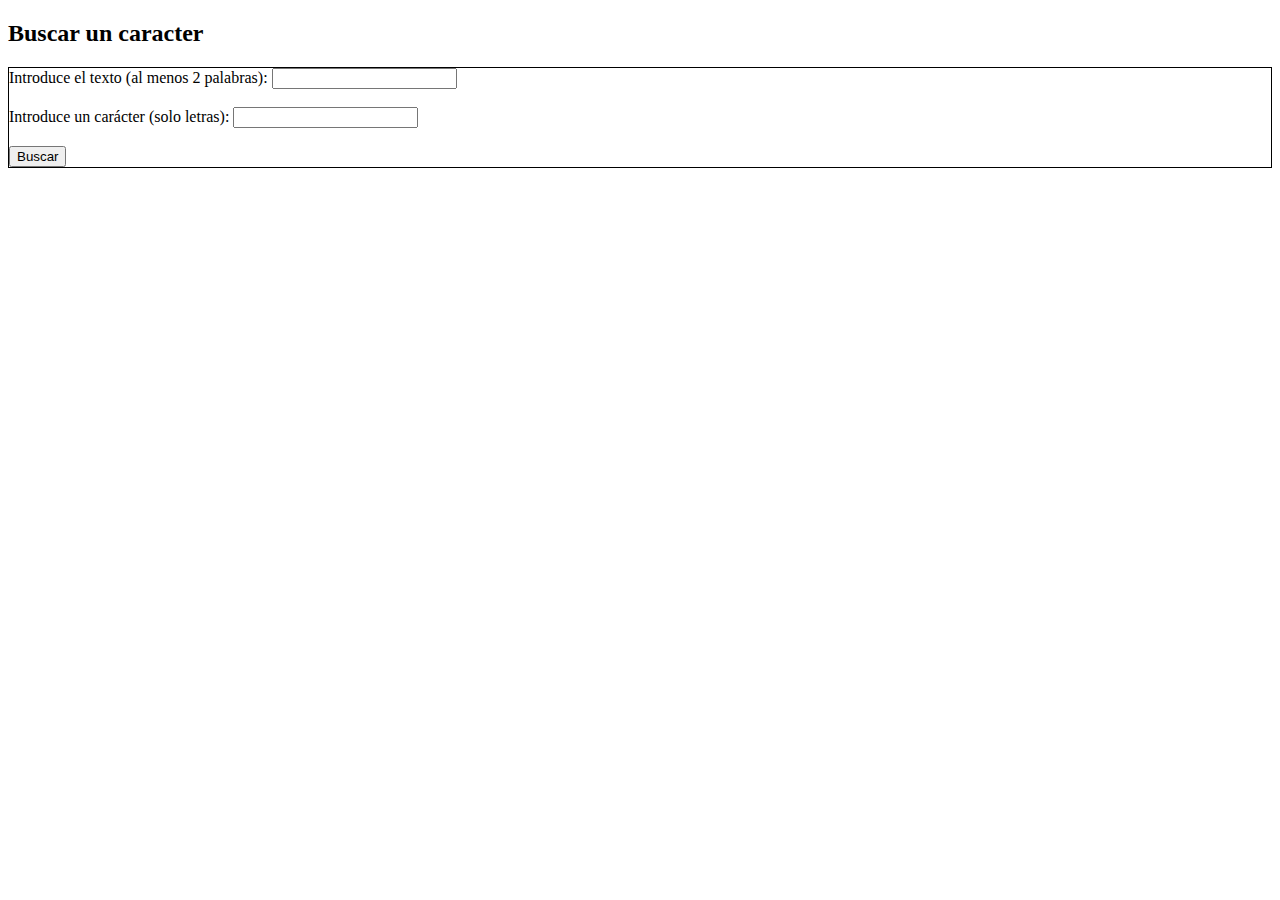
<file: Examen_opA.html>
<!DOCTYPE html>
<html lang="en">
<head>
    <meta charset="UTF-8">
    <meta name="viewport" content="width=device-width, initial-scale=1.0">
    <title>Examen Daw2 desarrolo en entorno cliente , Elbachir</title>
</head>
<body>
    <h2>Buscar un caracter</h2>
    
    <form id="searchForm" style="border: solid 1px black;">
        <label for="text">Introduce el texto (al menos 2 palabras):</label>
        <input type="text" id="text" required>
        <br><br>
        
        <label for="character">Introduce un carácter (solo letras):</label>
        <input type="text" id="character" maxlength="1" required>
        <br><br>
        
        <button type="button" onclick="buscarPalabras()">Buscar</button>
    </form>
    
    <p id="message"></p>
    <ul id="lista_resultat"></ul>

    <script src="Examen_opA.js"> </script>
</body>
</html>
</file>
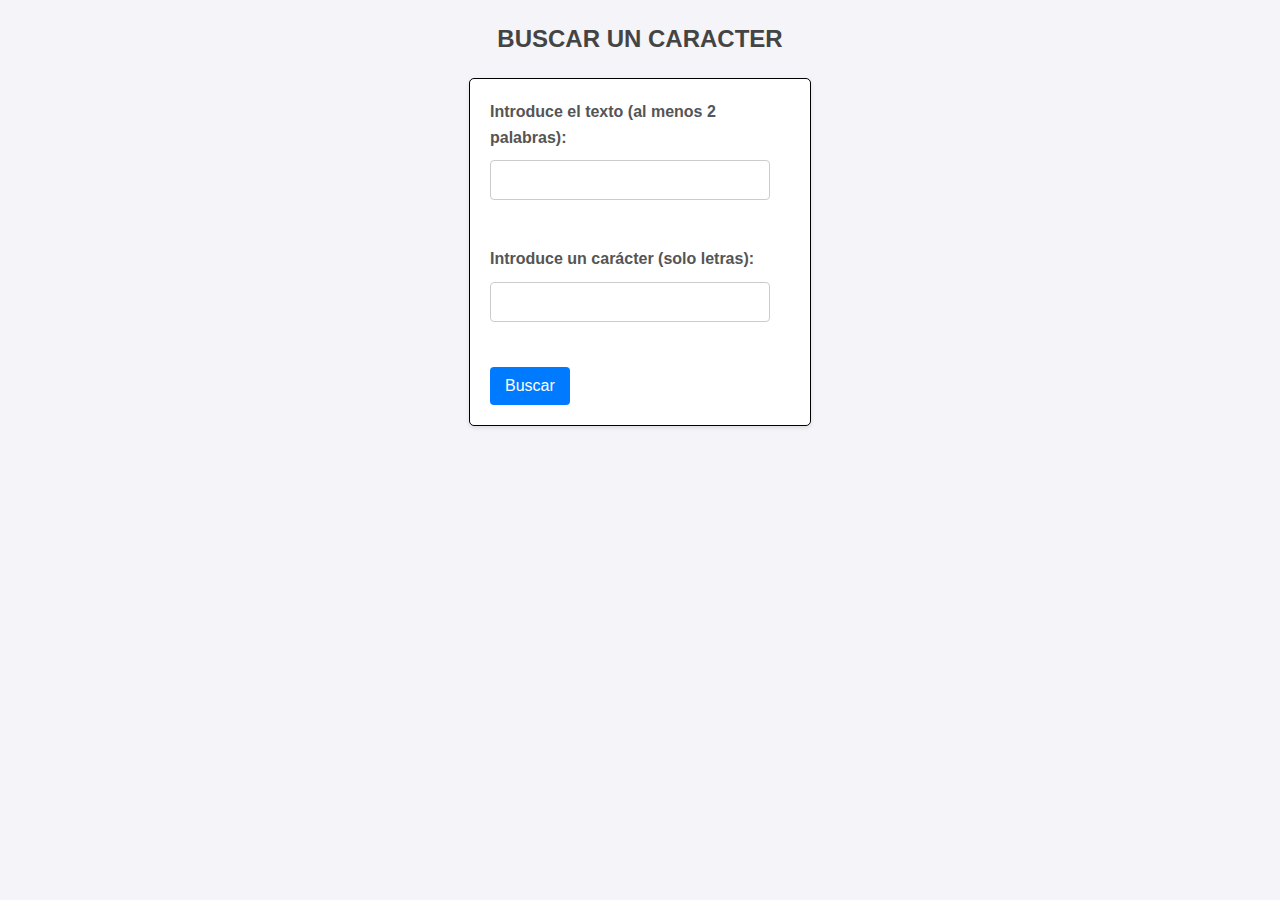
<file: examen/Examen_opA.html>
<!DOCTYPE html>
<html lang="en">
<head>
    <meta charset="UTF-8">
    <link rel="stylesheet" href="../style/estilo.css">
    <meta name="viewport" content="width=device-width, initial-scale=1.0">
    <title>Examen Daw2 desarrolo en entorno cliente , Elbachir</title>
</head>
<body>
    <h2>Buscar un caracter</h2>
    
    <form id="searchForm" style="border: solid 1px black;">
        <label for="text">Introduce el texto (al menos 2 palabras):</label>
        <input type="text" id="text" required>
        <br><br>
        
        <label for="character">Introduce un carácter (solo letras):</label>
        <input type="text" id="character" maxlength="1" required>
        <br><br>
        
        <button type="button" onclick="buscarPalabras()">Buscar</button>
    </form>
    
    <p id="message"></p>
    <ul id="lista_resultat"></ul>

    <script src="Examen_opA.js"> </script>
</body>
</html>
</file>
<file: style/estilo.css>
/* General Styles */
body {
    font-family: Arial, sans-serif;
    line-height: 1.6;
    margin: 0;
    padding: 0;
    background-color: #f4f4f9;
    color: #333;
    display: flex;
    flex-direction: column;
    align-items: center;
    min-height: 100vh;
}

/* Header */
h2 {
    margin-top: 20px;
    color: #444;
    text-transform: uppercase;
}

/* Form Styles */
#searchForm {
    background: #fff;
    border: 1px solid #ccc;
    border-radius: 5px;
    padding: 20px;
    width: 300px;
    box-shadow: 0 2px 4px rgba(0, 0, 0, 0.1);
}

label {
    display: block;
    margin-bottom: 10px;
    font-weight: bold;
    color: #555;
}

input[type="text"] {
    width: calc(100% - 20px);
    padding: 10px;
    margin-bottom: 20px;
    border: 1px solid #ccc;
    border-radius: 4px;
    box-sizing: border-box;
    font-size: 1em;
    outline: none;
    transition: border-color 0.3s;
}

input[type="text"]:focus {
    border-color: #007bff;
}

/* Button Styles */
button {
    background-color: #007bff;
    color: #fff;
    border: none;
    padding: 10px 15px;
    border-radius: 4px;
    cursor: pointer;
    font-size: 1em;
    transition: background-color 0.3s, transform 0.2s;
}

button:hover {
    background-color: #0056b3;
    transform: scale(1.05);
}

/* Message and Results */
#message {
    margin-top: 20px;
    font-size: 1em;
    color: #333;
}

#lista_resultat {
    list-style-type: none;
    padding: 0;
    margin-top: 10px;
}

#lista_resultat li {
    background: #007bff;
    color: #fff;
    padding: 10px;
    margin-bottom: 5px;
    border-radius: 4px;
    font-size: 0.9em;
}

/* Responsive Design */
@media (max-width: 480px) {
    #searchForm {
        width: 90%;
    }

    button {
        width: 100%;
    }
}
</file>
